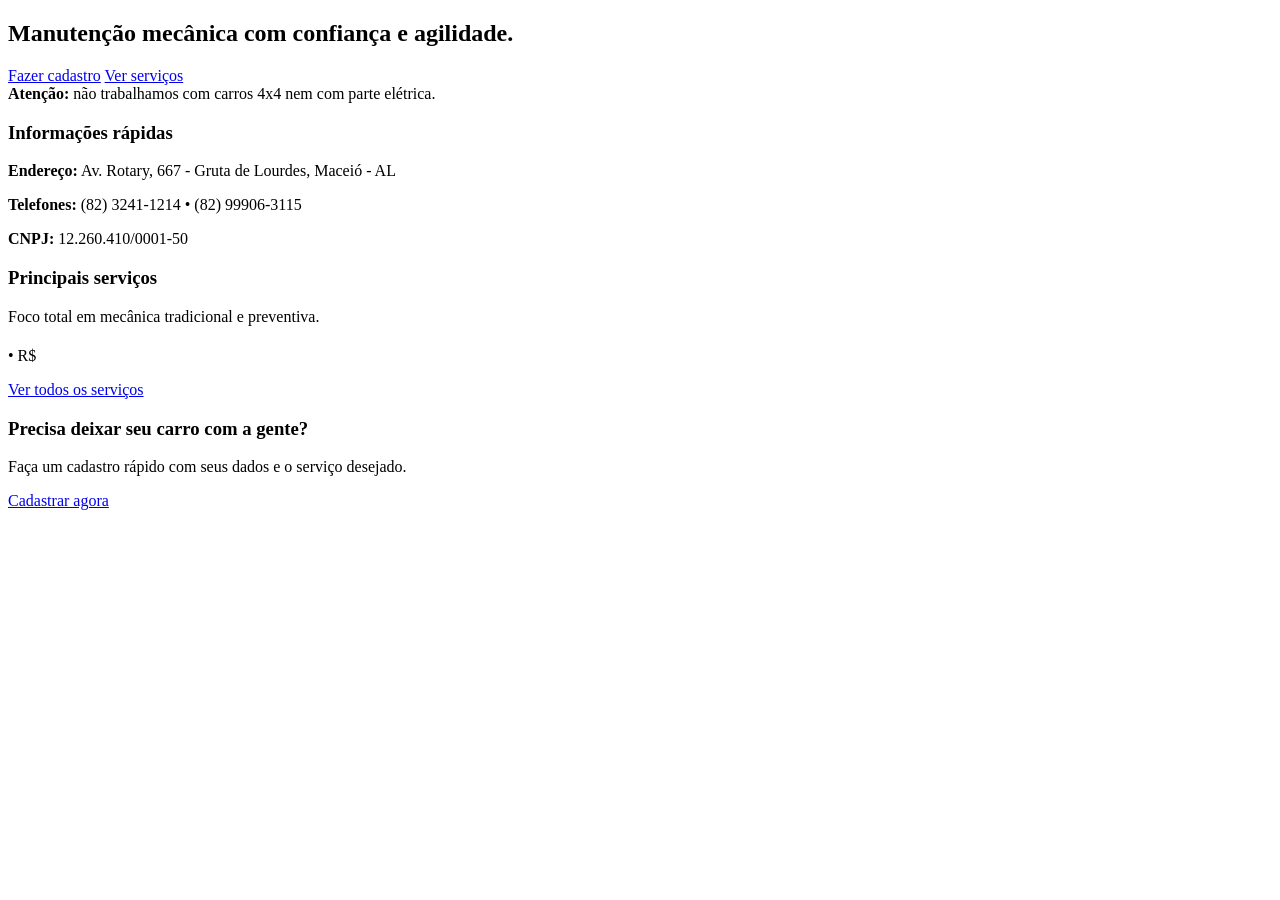
<file: src/main/resources/templates/index.html>
<!DOCTYPE html>
<html xmlns:th="http://www.thymeleaf.org" th:replace="layout :: layout(~{::title}, ~{::main})">
<title>Santana Auto Mecânica - Home</title>
<main>
    <section class="hero">
        <div class="hero-text">
            <h2>Manutenção mecânica com confiança e agilidade.</h2>
            <p th:text="${history}"></p>
            <div class="hero-actions">
                <a class="btn" href="/cadastro">Fazer cadastro</a>
                <a class="btn outline" href="/services">Ver serviços</a>
            </div>
            <div class="notice">
                <strong>Atenção:</strong> não trabalhamos com carros 4x4 nem com parte elétrica.
            </div>
        </div>
        <div class="hero-card">
            <h3>Informações rápidas</h3>
            <p><strong>Endereço:</strong> Av. Rotary, 667 - Gruta de Lourdes, Maceió - AL</p>
            <p><strong>Telefones:</strong> (82) 3241-1214 • (82) 99906-3115</p>
            <p><strong>CNPJ:</strong> 12.260.410/0001-50</p>
        </div>
    </section>

    <section class="services-preview">
        <div class="section-title">
            <h3>Principais serviços</h3>
            <p>Foco total em mecânica tradicional e preventiva.</p>
        </div>
        <div class="services-grid">
            <article th:each="s : ${mainServices}" class="service-card">
                <h4 th:text="${s.name}"></h4>
                <p th:text="${s.description}"></p>
                <p class="meta"><span th:text="${s.category}"></span> • R$ <span th:text="${s.price}"></span></p>
            </article>
        </div>
        <a class="btn" href="/services">Ver todos os serviços</a>
    </section>

    <section class="cta">
        <div>
            <h3>Precisa deixar seu carro com a gente?</h3>
            <p>Faça um cadastro rápido com seus dados e o serviço desejado.</p>
        </div>
        <a class="btn" href="/cadastro">Cadastrar agora</a>
    </section>
</main>
</html>
</file>
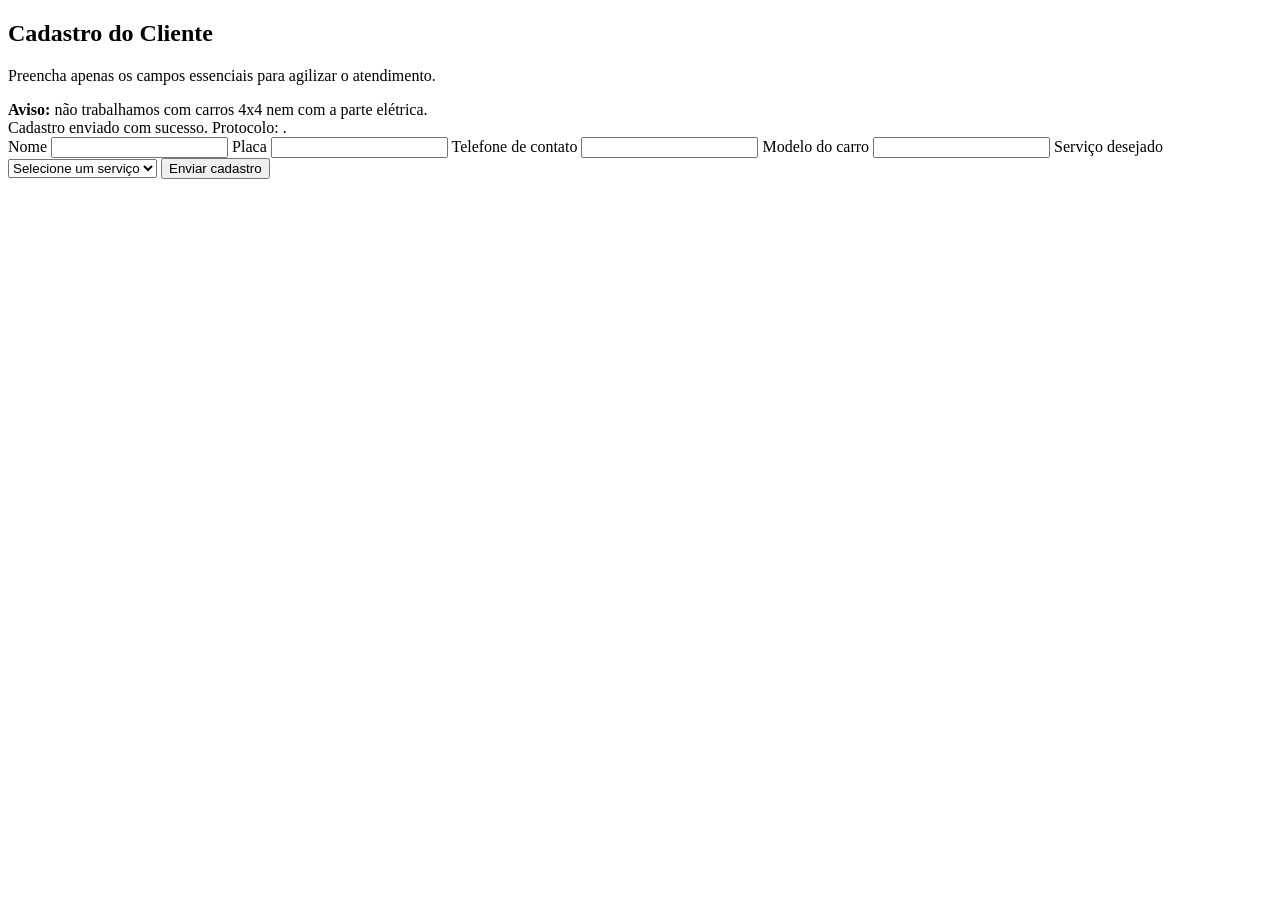
<file: src/main/resources/templates/cadastro.html>
<!DOCTYPE html>
<html xmlns:th="http://www.thymeleaf.org" th:replace="layout :: layout(~{::title}, ~{::main})">
<title>Cadastro - Santana Auto Mecânica</title>
<main>
    <section class="form-section">
        <div class="section-title">
            <h2>Cadastro do Cliente</h2>
            <p>Preencha apenas os campos essenciais para agilizar o atendimento.</p>
        </div>
        <div class="notice">
            <strong>Aviso:</strong> não trabalhamos com carros 4x4 nem com a parte elétrica.
        </div>

        <div th:if="${success}" class="success-box">
            Cadastro enviado com sucesso. Protocolo: <strong th:text="${protocol}"></strong>.
        </div>

        <form method="post" action="/cadastro" class="form-grid" id="cadastroForm">
            <label>Nome</label>
            <input name="nome" required />

            <label>Placa</label>
            <input name="placa" required />

            <label>Telefone de contato</label>
            <input name="telefone" required />

            <label>Modelo do carro</label>
            <input name="modelo" required />

            <label>Serviço desejado</label>
            <select name="servico" required id="servicoSelect">
                <option value="" selected disabled>Selecione um serviço</option>
                <option th:each="s : ${services}" th:value="${s.name}" th:text="${s.name}"></option>
                <option value="Outros">Outros</option>
            </select>

            <div id="servicoOutroWrap" style="display:none">
                <label>Se escolheu "Outros", descreva o problema</label>
                <textarea name="servicoOutro" id="servicoOutro" placeholder="Ex: barulho na suspensão, vazamento de óleo, etc."></textarea>
            </div>

            <button class="btn" type="submit">Enviar cadastro</button>
        </form>
        <script>
            (function () {
                var select = document.getElementById("servicoSelect");
                var outro = document.getElementById("servicoOutroWrap");
                var outroInput = document.getElementById("servicoOutro");
                if (!select || !outro) return;
                function toggle() {
                    var show = select.value === "Outros";
                    outro.style.display = show ? "block" : "none";
                    if (!show) {
                        if (outroInput) outroInput.value = "";
                    }
                }
                select.addEventListener("change", toggle);
                toggle();
            })();
        </script>
    </section>
</main>
</html>
</file>
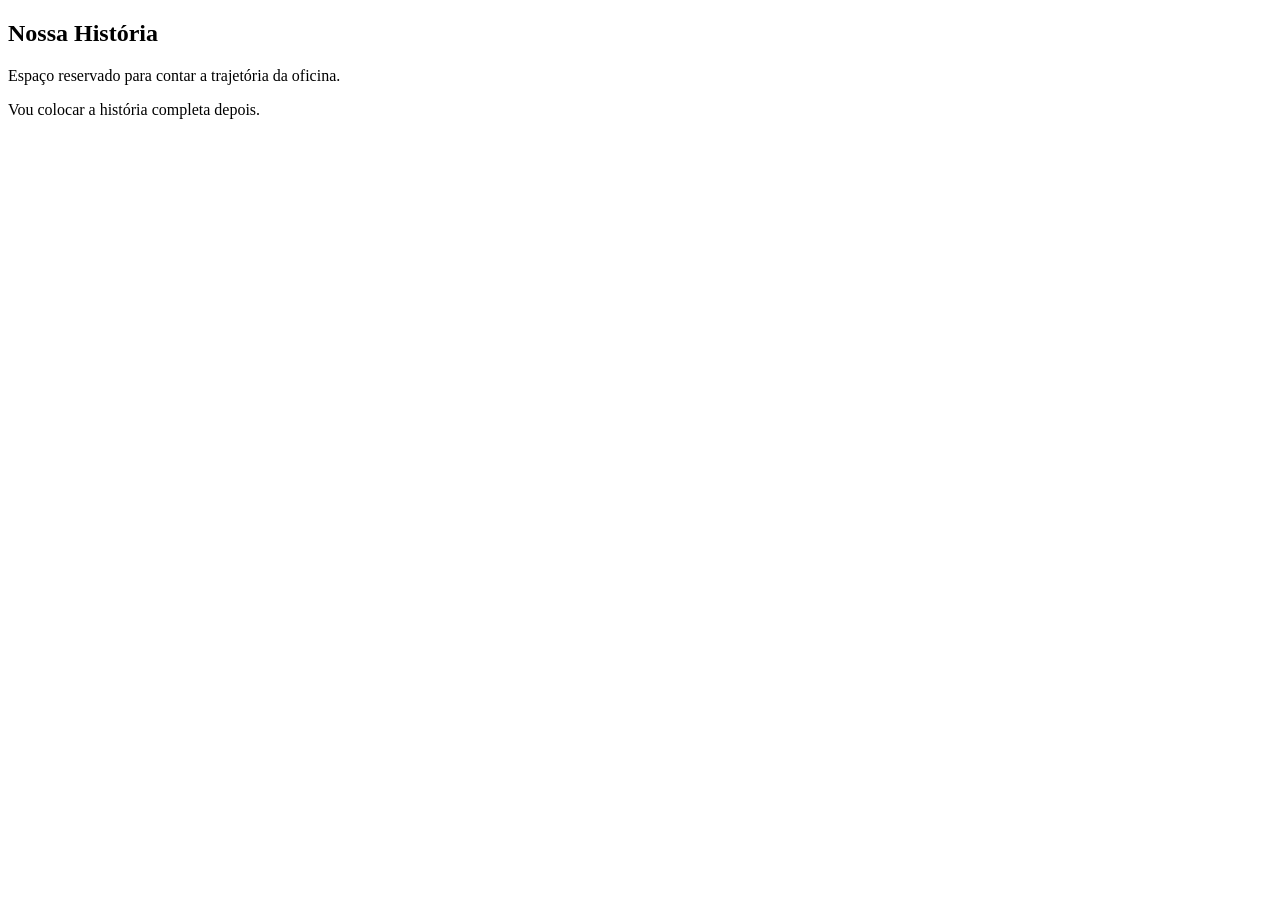
<file: src/main/resources/templates/historia.html>
<!DOCTYPE html>
<html xmlns:th="http://www.thymeleaf.org" th:replace="layout :: layout(~{::title}, ~{::main})">
<title>História - Santana Auto Mecânica</title>
<main>
    <section class="history">
        <div class="section-title">
            <h2>Nossa História</h2>
            <p>Espaço reservado para contar a trajetória da oficina.</p>
        </div>
        <div class="history-placeholder">
            <p>Vou colocar a história completa depois.</p>
        </div>
    </section>
</main>
</html>
</file>
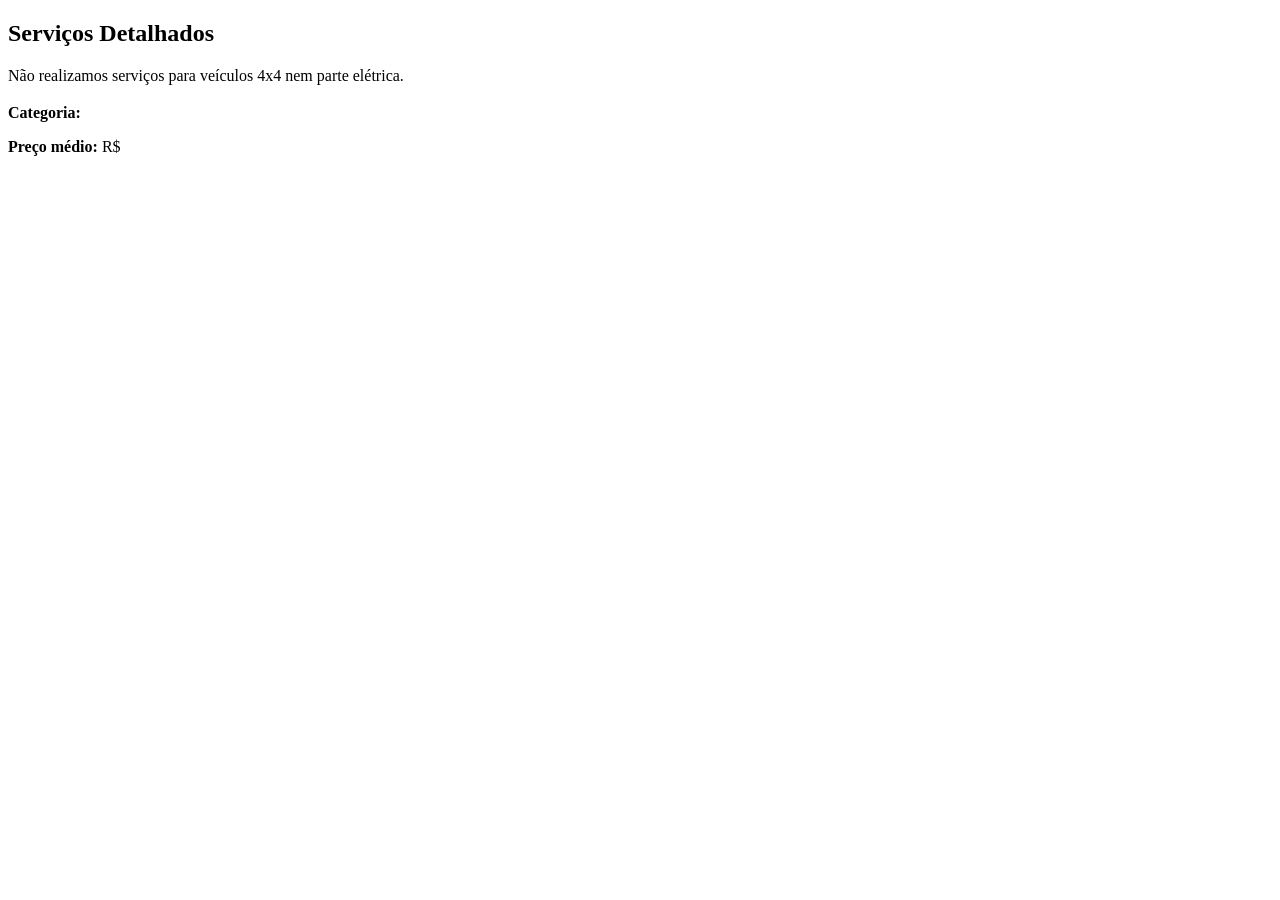
<file: src/main/resources/templates/services.html>
<!DOCTYPE html>
<html xmlns:th="http://www.thymeleaf.org" th:replace="layout :: layout(~{::title}, ~{::main})">
<title>Serviços - Santana Auto Mecânica</title>
<main>
    <section>
        <h2>Serviços Detalhados</h2>
        <p class="muted">Não realizamos serviços para veículos 4x4 nem parte elétrica.</p>
        <div class="services-list">
            <article th:each="s : ${services}" class="service-card">
                <h3 th:text="${s.name}"></h3>
                <p th:text="${s.description}"></p>
                <p><strong>Categoria:</strong> <span th:text="${s.category}"></span></p>
                <p><strong>Preço médio:</strong> R$ <span th:text="${s.price}"></span></p>
            </article>
        </div>
    </section>
</main>
</html>
</file>
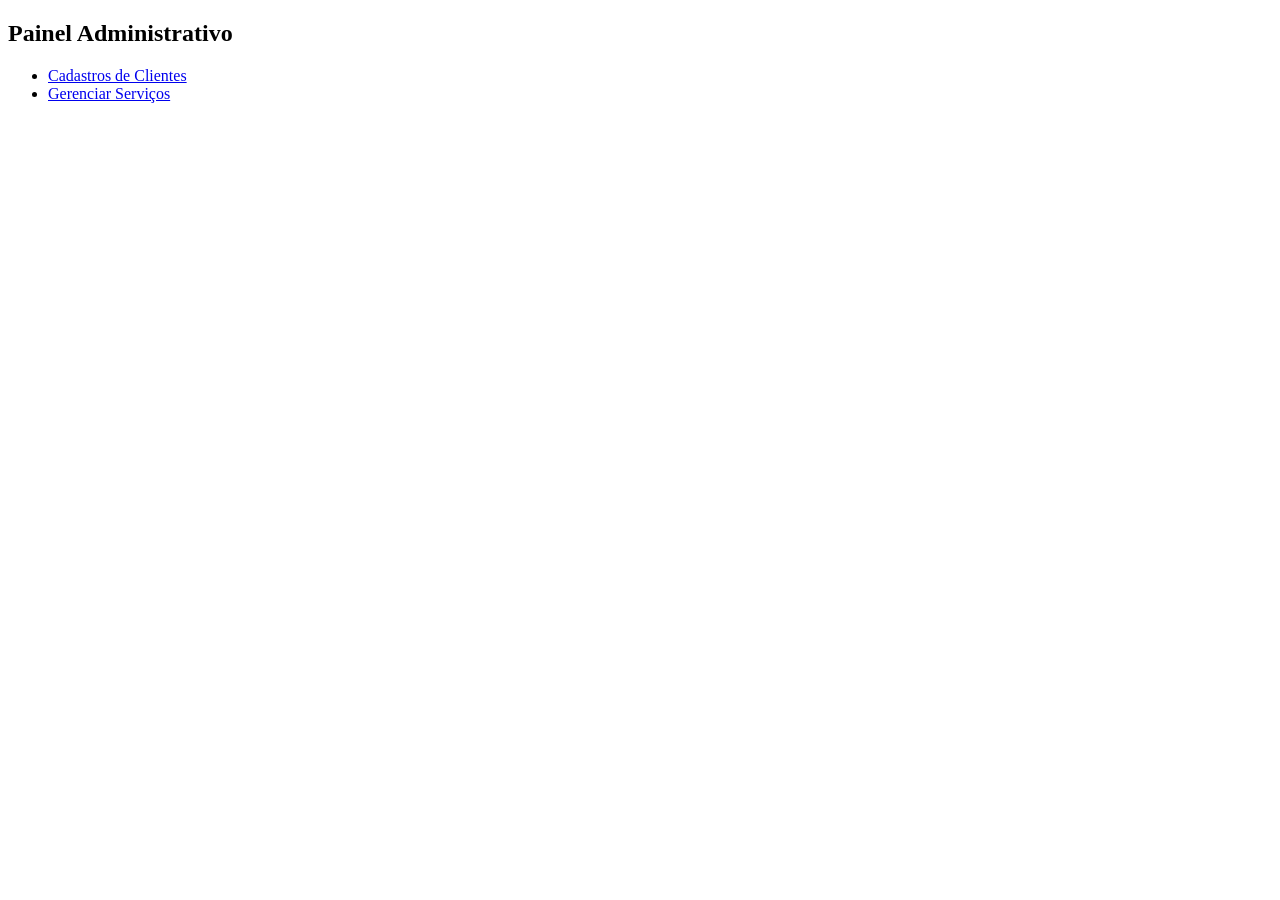
<file: src/main/resources/templates/admin/dashboard.html>
<!DOCTYPE html>
<html xmlns:th="http://www.thymeleaf.org" th:replace="layout :: layout(~{::title}, ~{::main})">
<title>Admin - Santana Auto Mecânica</title>
<main>
    <section>
        <h2>Painel Administrativo</h2>
        <ul>
            <li><a href="/admin/requests">Cadastros de Clientes</a></li>
            <li><a href="/admin/services">Gerenciar Serviços</a></li>
        </ul>
    </section>
</main>
</html>
</file>
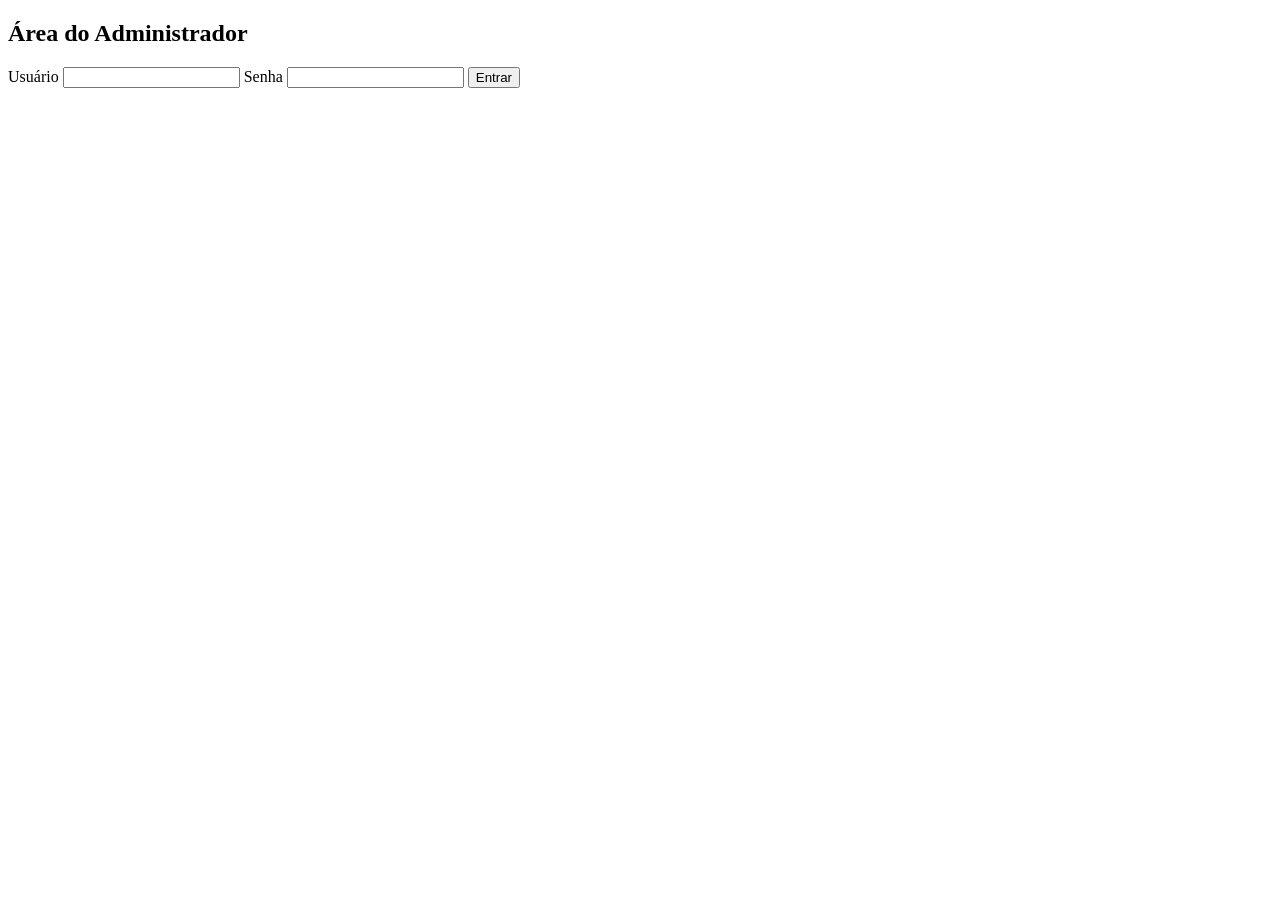
<file: src/main/resources/templates/admin/login.html>
<!DOCTYPE html>
<html xmlns:th="http://www.thymeleaf.org" th:replace="layout :: layout(~{::title}, ~{::main})">
<title>Admin Login - Santana Auto Mecânica</title>
<main>
    <section class="admin-login form-section">
        <h2>Área do Administrador</h2>
        <form method="post" action="/login" class="form-grid">
            <label>Usuário</label>
            <input type="text" name="username" />
            <label>Senha</label>
            <input type="password" name="password" />
            <button class="btn" type="submit">Entrar</button>
        </form>
    </section>
</main>
</html>
</file>
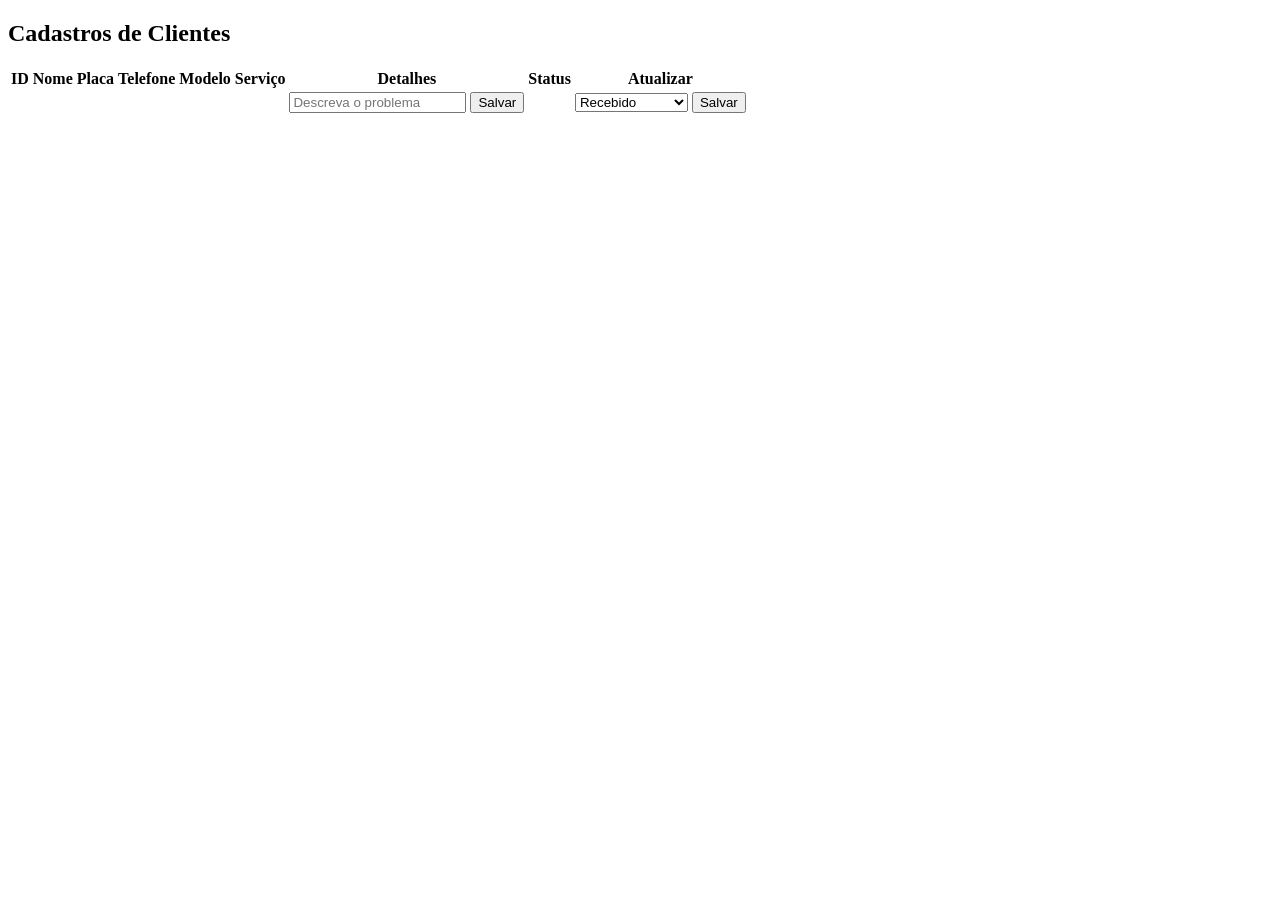
<file: src/main/resources/templates/admin/requests.html>
<!DOCTYPE html>
<html xmlns:th="http://www.thymeleaf.org" th:replace="layout :: layout(~{::title}, ~{::main})">
<title>Clientes - Admin</title>
<main>
    <section>
        <h2>Cadastros de Clientes</h2>
        <table>
            <thead>
            <tr>
                <th>ID</th>
                <th>Nome</th>
                <th>Placa</th>
                <th>Telefone</th>
                <th>Modelo</th>
                <th>Serviço</th>
                <th>Detalhes</th>
                <th>Status</th>
                <th>Atualizar</th>
            </tr>
            </thead>
            <tbody>
            <tr th:each="r : ${requests}">
                <td th:text="${r.id}"></td>
                <td th:text="${r.customerName}"></td>
                <td th:text="${r.plate}"></td>
                <td th:text="${r.phone}"></td>
                <td th:text="${r.carModel}"></td>
                <td th:text="${r.requestedService}"></td>
                <td>
                    <form class="inline-form" th:action="@{'/admin/requests/' + ${r.id} + '/details'}" method="post">
                        <input name="details" th:value="${r.details}" placeholder="Descreva o problema" />
                        <button class="btn small" type="submit">Salvar</button>
                    </form>
                </td>
                <td><span class="status" th:text="${r.status}"></span></td>
                <td>
                    <form class="inline-form" th:action="@{'/admin/requests/' + ${r.id} + '/status'}" method="post">
                        <select name="status">
                            <option th:selected="${r.status == 'Recebido'}">Recebido</option>
                            <option th:selected="${r.status == 'Em análise'}">Em análise</option>
                            <option th:selected="${r.status == 'Em andamento'}">Em andamento</option>
                            <option th:selected="${r.status == 'Pronto'}">Pronto</option>
                        </select>
                        <button class="btn small" type="submit">Salvar</button>
                    </form>
                </td>
            </tr>
            </tbody>
        </table>
    </section>
</main>
</html>
</file>
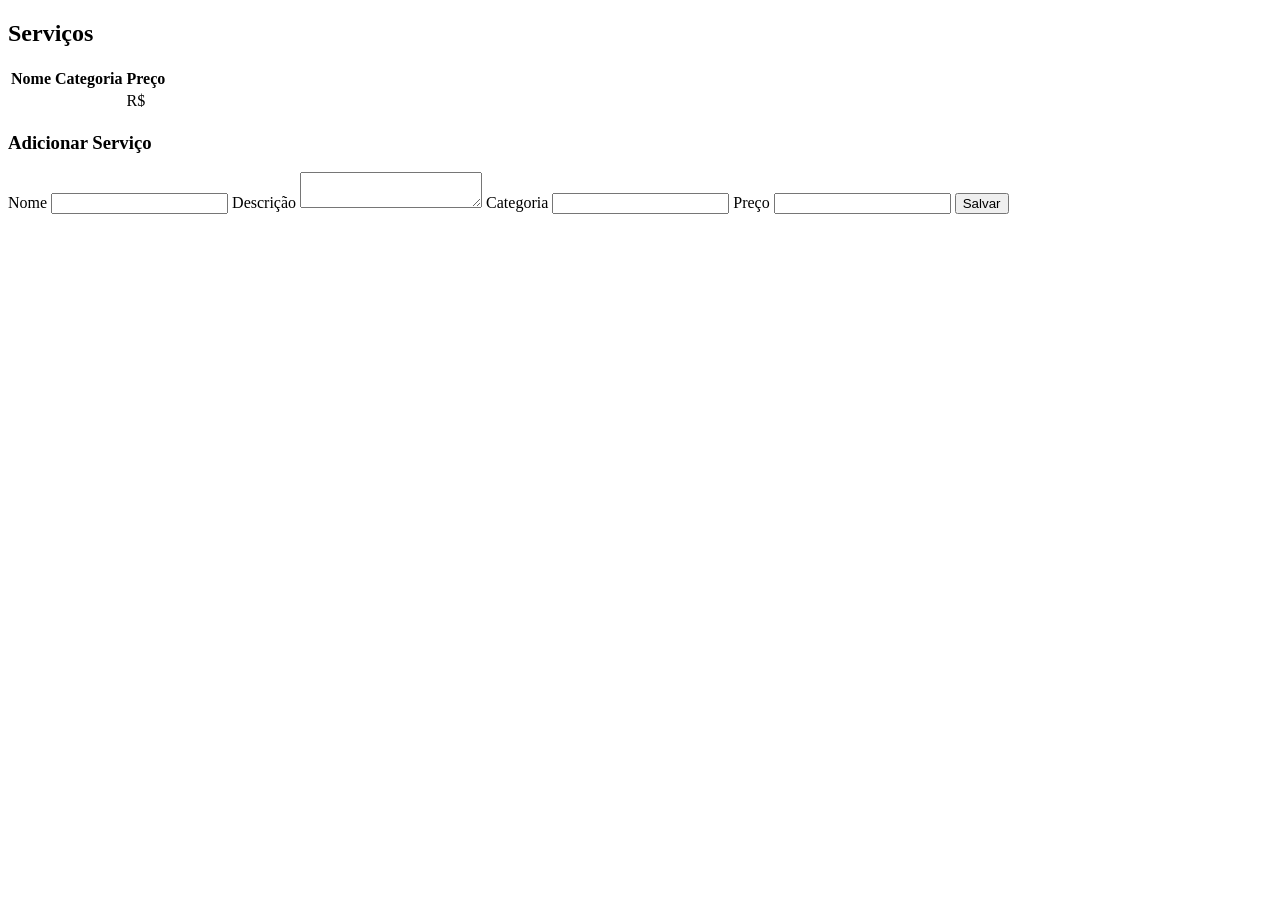
<file: src/main/resources/templates/admin/services.html>
<!DOCTYPE html>
<html xmlns:th="http://www.thymeleaf.org" th:replace="layout :: layout(~{::title}, ~{::main})">
<title>Gerenciar Serviços - Admin</title>
<main>
    <section>
        <h2>Serviços</h2>
        <table>
            <thead><tr><th>Nome</th><th>Categoria</th><th>Preço</th></tr></thead>
            <tbody>
            <tr th:each="s : ${services}">
                <td th:text="${s.name}"></td>
                <td th:text="${s.category}"></td>
                <td>R$ <span th:text="${s.price}"></span></td>
            </tr>
            </tbody>
        </table>

        <h3>Adicionar Serviço</h3>
        <form method="post" action="/admin/services/add">
            <label>Nome</label>
            <input name="name" />
            <label>Descrição</label>
            <textarea name="description"></textarea>
            <label>Categoria</label>
            <input name="category" />
            <label>Preço</label>
            <input name="price" type="number" step="0.01" />
            <button class="btn" type="submit">Salvar</button>
        </form>
    </section>
</main>
</html>
</file>
